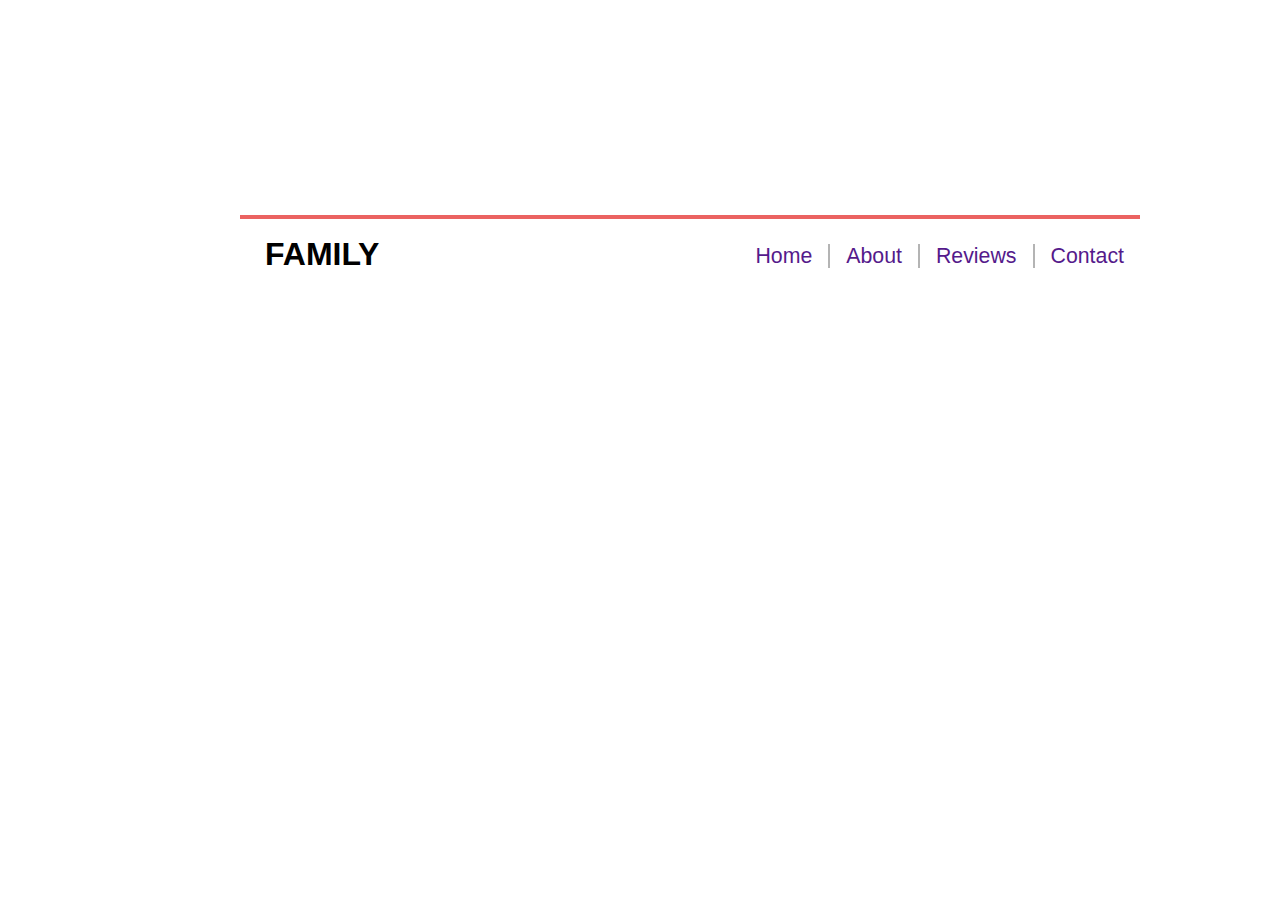
<file: post4.html>
<!DOCTYPE html>
<html lang="en">
<head>
    <meta charset="UTF-8">
    <meta http-equiv="X-UA-Compatible" content="IE=edge">
    <meta name="viewport" content="width=device-width, initial-scale=1.0">
    <title>Document</title>
    <link rel="stylesheet" href="style.css">
</head>
<body>
    <div class="normal-wrapper">
        <div id="logo-container"> 
             <h1>FAMILY</h1>
       </div>
       <ul id="navbar"> 
        <li><a href="">Home</a></li> 
        <li><a href="">About</a></li> 
        <li><a href="">Reviews</a></li> 
        <li><a href="" class="last-link" >Contact</a></li>
    </ul>
    <div id="top-color-splash"></div>
    </div>
</body>
</html>
</file>
<file: style.css>
html, body { 
    margin: 100px; 
    padding: 0; 
    font-family: 'Helvetica', 'Arial';
}
#top-bar { 
    width: 100%; 
    background: #F1F1F1; 
    border-bottom: 1px solid #D4D4D4; 
    height: 25px;
}
.normal-wrapper { 
    width: 900px; 
    margin: 0 auto; 
    padding: 15px 40px; 
    overflow: auto;
}
.fa { 
    color: #000000; 
    font-size: 60pt; 
    float: left;
}
h1 { 
    float: left; 
    margin: 21px 0 0 25px;
}
#navbar { 
    list-style-type: none; 
    margin: 29px 0 0 0; 
    padding: 0; float: right; 
    font-size: 16pt;
}
#navbar li { 
    display: inline; 
}
#navbar li a:link, #navbar li a:visited, #navbar li a:active { 
    text-decoration: none; 
    padding: 0 16px 0 10px; 
    margin: 0; 
    border-right: 2px solid #B4B4B4;
}
#navbar li a:link.last-link { 

    border-right: 0px;
}
#navbar li a:hover { 
 
    color: #EB6361;
}
#top-color-splash { 
    width: 100%; 
    height: 4px; 
    background: #EB6361;
}
.change{
    max-width: 400px;
    height: 400px;
}
.one-third { 
    width: 500px; 
    float: left; 
    box-sizing: border-box; 
    margin-top: 20px;
    text-align: center;
  
}
.two-third { 
    width: 700px; 
    box-sizing: border-box; 
    padding-left: 40px; 
    margin-top: 20px;
}
.featured-image { 
    max-width: 700px; 
    margin-top: 20px;
    margin-bottom: 10px;
}
.no-margin-top { 
    margin-top: 0; 
}
.V{
    font-size: 30px;
    width: 700px;
    text-align: left;
   margin-bottom: 10px;
}
.thanh2 { 
    width: 100%; 
    height: 4px; 
    background: black;}
#lk {
    list-style-type: none;
    padding: 0;
    margin: 0 0 0 0;
    display: inline;
}
#lk li a:hover { 
 
    color: green;
}
.ND{
    text-align: center;
    margin-top: 30px;
}
.V2{
    font-size: 30px;
    width: 700px;
    text-align: left;
   margin-bottom: 10px;
   margin-top: 30px;
}
.icon{
    width: 100%;
    height: 30px;
text-align: center;
}


.thanh3 { 
    width: 100%; 
    height: 4px; 
    background: black;
    margin-top: 20px;

}
.type{ margin-bottom: 50px;
    text-align: center;
}
.y{margin: 20px;

}
.button{
    background-color: black;
    color: white;
   
}
.text{
    text-align: center;
    margin-top: 20px;
}
.bbb{
    font-size: 20px;  
}
.dieuchinh {
width: 100%;
height: 300px;
display: block;
background-color: #B4B4B4;
margin-top: 20px;
}
#menu { 
    list-style-type: none; 
   
    padding: 0; 
    font-size: 16pt;
}
#menu li { 
    display: inline; 
}
#menu li a:link, #menu li a:visited, #menu li a:active { 
    text-decoration: none; 
    padding: 0 16px 0 10px; 
    margin: 0; 
    border-right: 2px solid #B4B4B4;
}
#menu li a:link.last-link { 

    border-right: 0px;
}
#menu li a:hover { 
 
    color: #EB6361;
}
.dancachicon{
letter-spacing: 35px;
   
}
.thanh2{
    margin-top: 20px;
}
.V3{
    font-size: 30px;
    width: 700px;
    text-align: left;
   margin-bottom: 10px;
   margin-top: 15px;
}
.to{
width: 100%;
height: 30px;
}
.to2{
    width: 100%;
    height: 300px;}
    .featured-image2{
        background-image: url("anh4.1.jpg");
    }
</file>
